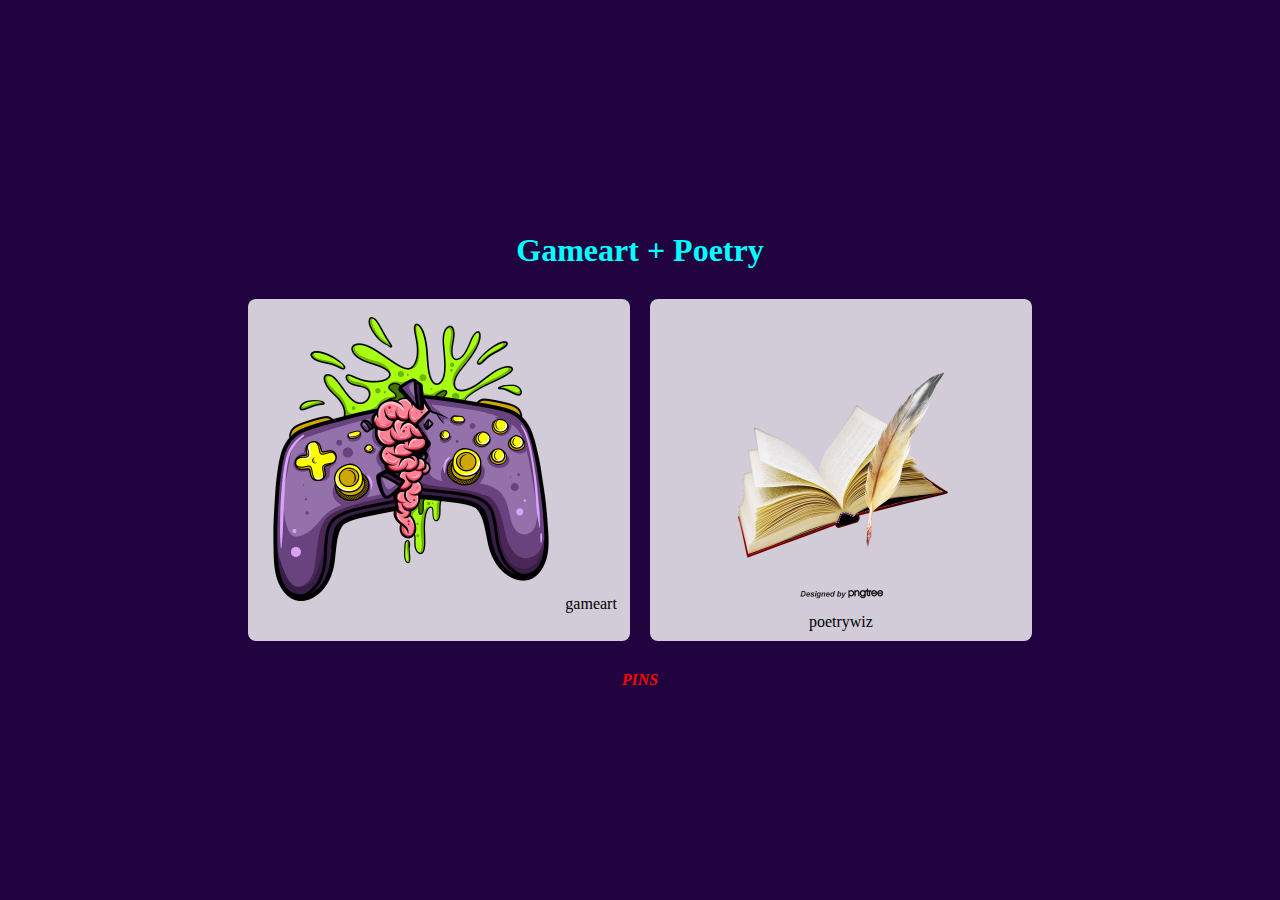
<file: index.html>
<!DOCTYPE html>
<html lang="en">
<head>
    <meta charset="UTF-8">
    <meta name="p:domain_verify" content="ed2716c88faea8b0b4e701d9a119354e"/>
    <meta name="viewport" content="width=device-width, initial-scale=1.0">
    <title>Homepage</title>
    <style>
        body {
            background-color: rgb(33, 4, 63);
            display: flex;
            flex-direction: column; /* Stack elements vertically */
            align-items: center; /* Center align items */
            justify-content: center; /* Center vertically */
            height: 100vh;
            margin: 0;
        }

        a img {
            height: 300px;
            width: 300px;
        }

        #nav {
            display: flex;
            justify-content: space-around;
            width: auto; /* Adjust to prevent full width */
            flex-wrap: wrap; /* Allow wrapping for smaller screens */
        }

        .nav-item {
            background-color: rgba(255, 255, 255, 0.8);
            border-radius: 8px;
            padding: 10px;
            transition: transform 0.3s, background-color 0.3s;
            text-align: center;
            flex: 1;
            margin: 10px;
            text-decoration: none; /* Remove underline */
            color: black; /* Text color */
        }

        .nav-item:hover {
            transform: scale(1.05);
        }

        #gameart:hover {
            background-color: rgb(238, 120, 228);
        }

        #poetrywiz:hover {
            background-color: rgb(56, 122, 245);
        }

        h1 {
            text-align: center;
            color: aqua;
            margin: 20px 0;
        }

        #pins {
            margin-top: 20px; /* Space above the PINS link */
            text-align: center; /* Center the text */
        }

        #pins a {
            font-weight: bold; /* Make text bold */
            font-style: italic; /* Make text italic */
            text-decoration: none; /* Remove underline */
            color: red; /* Set color to bright red */
        }
    </style>
</head>
<body>
    <h1>Gameart + Poetry</h1>
    <div id="nav">
        <a id="gameart" class="nav-item" href="gameart.html">
            <img alt="gameart" src="game.png">
            gameart
        </a> 
        <a id="poetrywiz" class="nav-item" href="poetrywiz.html">
            <img alt="poetry" src="poetrywiz.png">
            poetrywiz
        </a>
    </div>
    <div id="pins">
        <a href="pinterest-ed271.html">
            PINS
        </a>
    </div>
</body>
</html>
</file>
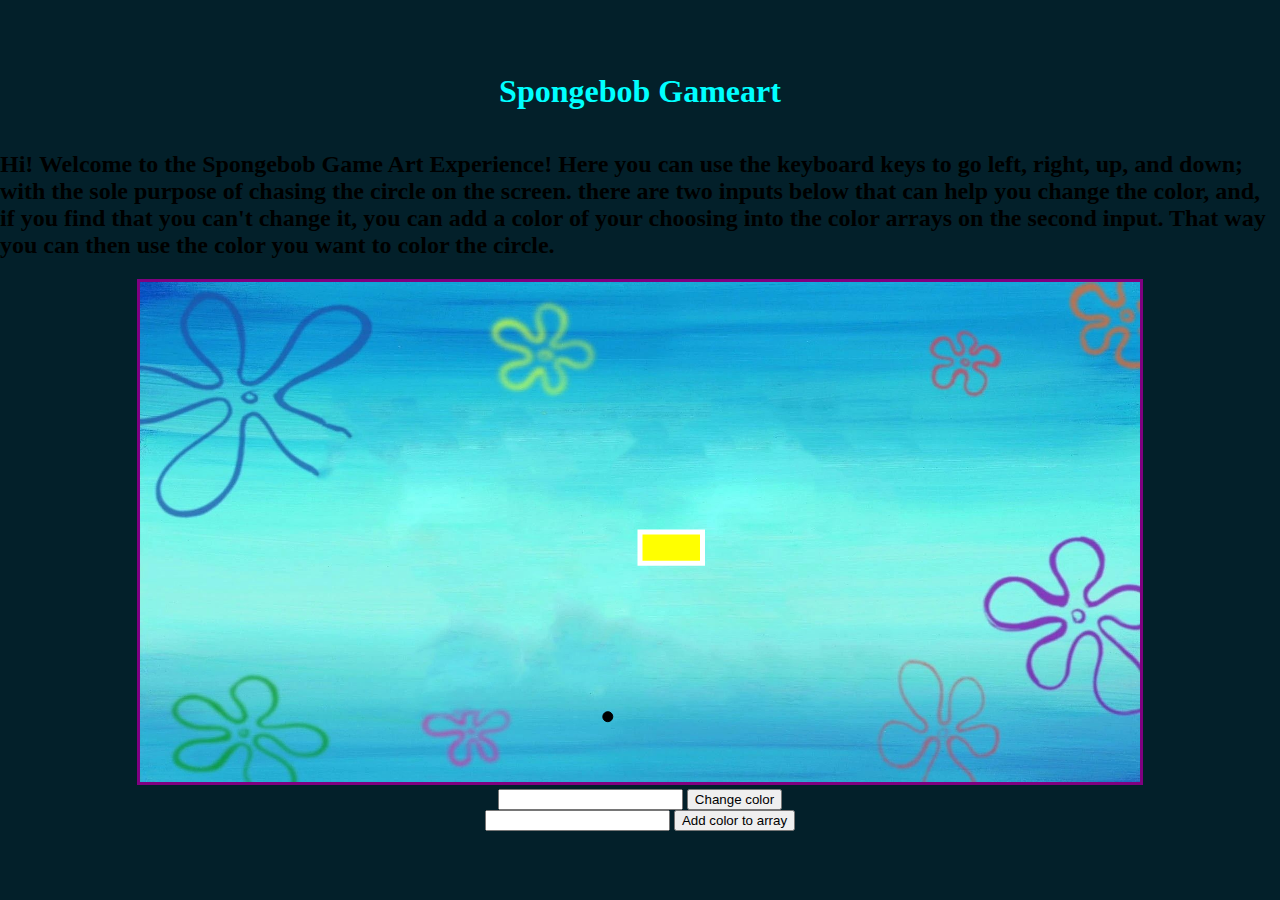
<file: gameart.html>
<!DOCTYPE html>
<html lang="en">
<head>
    <meta charset="UTF-8">
    <meta name="viewport" content="width=device-width, initial-scale=1.0">
    <title>Game Art (possibly animation)</title>
    <style>
        body{
            display: flex;
            flex-direction: column;
            align-items: center;
            justify-content: center;
            height: 100vh;
            margin: 0;
            background-color: rgb(3, 32, 42);
        }
        #container.canvas{
            position: relative; /* Removed unnecessary properties */
            border: 3px solid purple;
        }
        h1{
            color:aqua;
        }
        h2{
            border:rgb(185, 156, 214);
            font: color rgb(57, 186, 34);
        }
       
    </style>
</head>
<body>
    <h1>Spongebob Gameart</h1>
    <h2>Hi! Welcome to the Spongebob Game Art Experience! Here you can use the keyboard keys to go left, right, up, and down; with the sole purpose of chasing the circle on the screen.
        there are two inputs below that can help you change the color, and, if you find that you can't change it, you can add a color of your choosing into the color arrays on the second input.
        That way you can then use the color you want to color the circle.
    </h2>
    <div id="container">
    <canvas id="myCanvas" width="1000" height="500"></canvas>
    </div>
    <label>
        <input id="nA">
        <button id="inputnA">Change color</button>
    </label>
    <label>
        <input id="nB"> <button id="inputnB">Add color to array</button>
         <br>
    </label>
    <script>
        var canvas;
        var ctx;
        var w = 1000;
        var h = 500;
        var radius = 5;
        var b = {
            x: 0,
            y: h/2,
            randomness: rand(),
            s: 0.1, //speed of the circle
            d: 1, //direction of circle
            c: ['black', 'green', 'blue', 'pink', 'violet'],
        }
        // var x = 300;
        // var y = 150;
        const keys=[]; //using array for my keydowns.
        var o = {
             x: w/2,
             y: h/2,
             speedo:50,
             direction:1

        }
        //setting up Canvas function call
        setUpCanvas();
        spongebob(o);
        circles(b); //will create circles that will uh move from left to right


         // Create an image object
         var backgroundImage = new Image();
        backgroundImage.src = 'images/background.jpg' // Set the URL of the image
        backgroundImage.onload = function() {
        animate(); // Start animation only after the image is loaded
        };

        function clear(){
        //to clear the circle before it's moving each time
            ctx.clearRect(0, 0, canvas.width, canvas.height);
        }
        //
        
        var lastTime = 0;
        var frameRate = 100;

        function animate(timestamp){
            if (timestamp - lastTime >= frameRate){
            clear();
            ctx.drawImage(backgroundImage, 0, 0, canvas.width, canvas.height);
            spongebob(o);
            
            circles(b);

            DetectCollision();
            console.log(`the value of b.y is${b.y}` );
            console.log(`the value of b.x is ${b.x}`);
             //the value (or distance of b.x is known to me (let's say 1 px = 1 cm))
             lastTime = timestamp;
            }
            requestAnimationFrame(animate);
        }

        // function moreCircles(){
        //     if(circles(b)[-1*b.d]){
        //         circles(b+=1);
        //     }
        // }

        function circles(b){
            w = 1000;

            var randx = Math.floor(Math.random()*canvas.width);
            var randy = Math.floor(Math.random()*canvas.height);

            b.x +=   (b.d*randx)*b.s;
            b.y +=   (b.d*randy)*b.s; //x value increments on the basis of speed and direction.

            if((b.x>=w|| b.x<=0)){
                b.d *= -1; //reversing the direction on the basis of this conditon
                //I have to clamp the boundaries (this is from the poe AI)
                b.x = Math.max(0, Math.min(b.x, w));
            }

            if (b.y >= h || b.y <= 0) {
                //reverse direction in y - direction
                b.y *= -1;
             // Clamp to bounds
            b.y = Math.max(0, Math.min(b.y, h));
          } 

            ctx.beginPath();
            ctx.arc(b.x, b.y, radius, 0, 2 * Math.PI);  //the circles finally hit the border now 
            ctx.closePath();
            ctx.strokeStyle = 'black';
            ctx.lineWidth = 1;
            ctx.fillStyle = b.c[0];
            ctx.fill();
            ctx.stroke();

        }
        

     
                   //conditional for changing fillStyle
  document.getElementById('inputnA').addEventListener("click", function(circles) {
            var changeColor = document.getElementById('nA').value.trim(); // Use .value to get the input's value
                 if (b.c.includes(changeColor)) {
                    b.c[0] = changeColor;
                    ctx.fillStyle = changeColor; // Update the first color in the array
                    console.log(`changed color to ${b.c}`);
                    
             } else {
                b.c[0] = 'purple';
             } 
             
            });
            //another conditional for adding new colors to the array 
            document.getElementById('inputnB').addEventListener("click", function(circles){
            var newcolor = document.getElementById("nB").value.trim();
            if (!b.c.includes(newcolor)){  //can't use === with an array where i newcolor === b.c 
                b.c.push(newcolor) === b.c[0]; //when found false that the new color isn't in the array
                console.log(b.c.push(newcolor));
                console.log(b.c);
            }
        
        })
        

    // Add event listeners for key presses
    window.addEventListener("keydown", function (e) {
        keys[e.key] = true;
    });


    window.addEventListener("keyup", function (e) {
        keys[e.key] = false;
    });
              
        function spongebob(o){
            var x = o.x; 
            var y = o.y;
            ctx.beginPath();
            ctx.rect(o.x, o.y, o.x/8,  o.y/8);   //instead of using square method cause it doesn't exist in the ctx i use rect method
            ctx.closePath();
            ctx.strokeStyle = 'white';
            ctx.lineWidth = 5;
            ctx.fillStyle = "yellow";
            ctx.fill();
            ctx.stroke();

            if (keys['ArrowLeft']) {
            o.x -= o.speedo; // Move left
        }
        if (keys['ArrowRight']) {
            o.x += o.speedo; // Move right
        }
        if (keys['ArrowUp']) {
            o.y -= o.speedo; // Move up
        }
        if (keys['ArrowDown']) {
            o.y += o.speedo; // Move down
        }

        }


        //detect collision
        function DetectCollision(){
            var stouchCirclex = b.x - o.x; 
            var stouchCircley = b.y - o.y; //to get the resultant of the x and y coordinates of both circle and spongbob 
                                            //if resultant is zero it collided so the following condition will be
            if(stouchCirclex > (radius + o.x)/8 && stouchCircley > (radius + o.y)/8){
                radius = 5;
                console.log('no collison'); //since resultant is greater than the combined x coordinates 
            } else if(stouchCirclex <=  radius + (o.x)/8 && stouchCircley <= radius + (o.y/8)){
                radius = 0;
                console.log('collision!');
             }
            
                
            //if proven false
        }

        function setUpCanvas(){
            canvas = document.getElementById("myCanvas"); //forgot to type in 'canvas =....
            ctx = canvas.getContext('2d');
            canvas.style.border = "3px solid purple";
            canvas.style.background = "navy blue";
            canvas.width = 1000;
            canvas.height = 500;

        }

        function rand(){
           var result = Math.floor(Math.random() * 1000);
           return result;
           console.log(result);
        }

        console.log(typeof(b.x));
        console.log(`the value of b.x is ${b.x}`);


    </script>
    <br>
</body>
</html>
</file>
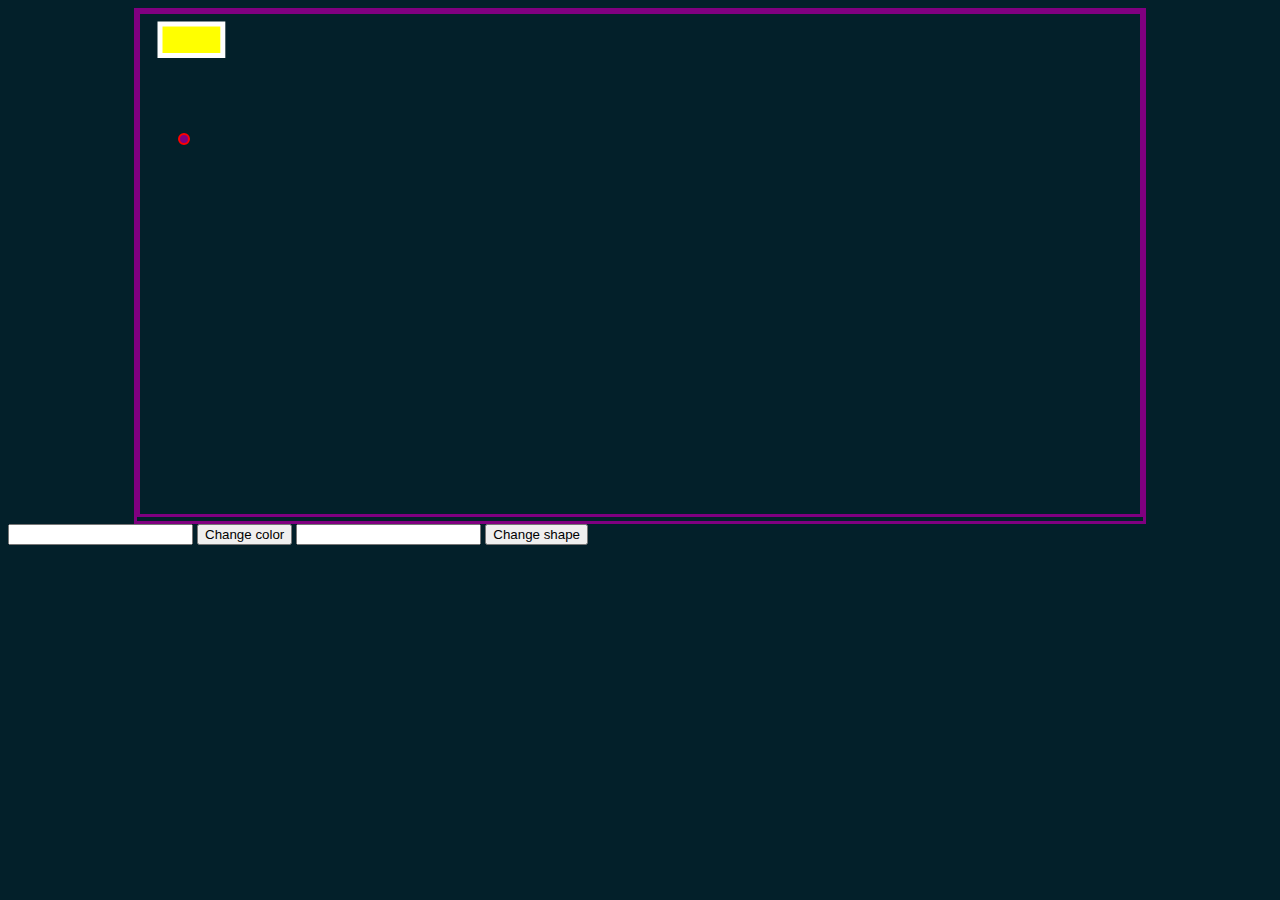
<file: part1ofgameart.html>
<!DOCTYPE html>
<html lang="en">
<head>
    <meta charset="UTF-8">
    <meta name="viewport" content="width=device-width, initial-scale=1.0">
    <title>Game Art (possibly animation)</title>
    <style>
        body{
            background-color: rgb(3, 32, 42);
        }
        #container{
            max-height:fit-content;
            width: fit-content;       
            margin: auto;
            text-align: center;
            border: 3px solid purple;
        }
       
    </style>
</head>
<body>
    <div id="container">
    <canvas id="myCanvas"></canvas>
    </div>
    <label>
        <input type="text" id="nA">
        <button>Change color</button>

    </label>
    <label>
        <input type="number" id="nB"> 
        <button>Change shape</button>
    </label>
    <script>
        var canvas;
        var ctx;
        var w = 1000;
        var h = 500;
        var radius = 5;
        var b = {
            x: 0,
            y: h/2,
            randomness: rand(2),
            s: 2, //speed of the circle
        }
        var x = 300;
        var y = 150;
        var o = {
             x: w/2,
             y: h/2,

        }
        //setting up Canvas function call
        setUpCanvas();
        spongebob(o);
        circles(b); //will create circles that will uh move from left to right
        rand();  
        animate();
        
        function clear(){
        //to clear the circle before it's moving each time
            ctx.arc(0, 0, 0, 0, 2 * Math.PI);
            ctx.clearRect(0, 0, canvas.width, canvas.height);

        }
        //
        function animate(){
            clear();
            spongebob(o);
            circles(b);
            requestAnimationFrame(animate);
        }

        function circles(b){
            var x = b.x;
            var y = b.y;

            if(b.x<1000){b.x+=b.s}
        else{b.x = 0}

            ctx.beginPath();
            ctx.arc(x/2, y/2, radius, 0, 2 * Math.PI);
            ctx.closePath();
            ctx.strokeStyle = 'red';
            ctx.lineWidth = 2;
            ctx.fillStyle = 'purple';
            ctx.fill();
            ctx.stroke();

        }

        function spongebob(o){
            var x = o.x; 
            var y = o.y;
            ctx.beginPath();
            ctx.rect(x/25, y/25, (2.5 + x)/8, (2.5 + y)/8);   //instead of using square method cause it doesn't exist in the ctx i use rect method
            ctx.closePath();
            ctx.strokeStyle = 'white';
            ctx.lineWidth = 5;
            ctx.fillStyle = "yellow";
            ctx.fill();
            ctx.stroke();
        }


        function setUpCanvas(){
            canvas = document.getElementById("myCanvas"); //forgot to type in 'canvas =....
            ctx = canvas.getContext('2d');
            canvas.style.border = "3px solid purple";
            canvas.style.background = "navy blue";
            canvas.width = w;
            canvas.height = h;
        }

        function rand(){
           var result = Math.floor(Math.random() * 1000);
           return result;
           console.log(result);
        }


console.log(typeof(b.x));
console.log(`the value of b.x is ${b.x}`);
    </script>
    <br>
</body>
</html>
</file>
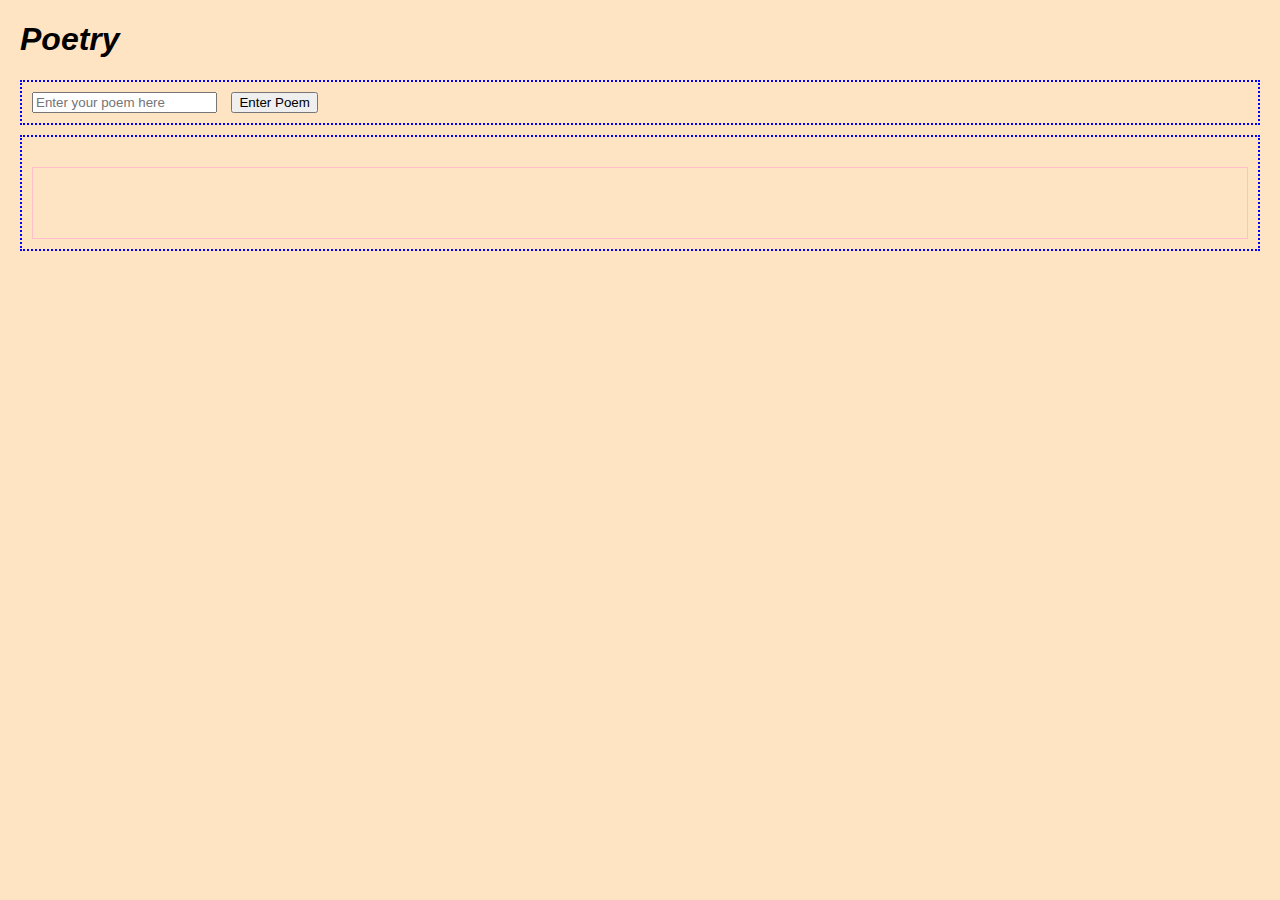
<file: poetrywiz.html>
<!DOCTYPE html>
<html lang="en">
<head>
    <meta charset="UTF-8">
    <meta name="viewport" content="width=device-width, initial-scale=1.0">
    <title>Poems</title>
    <style>
        body {
            font-family: Arial, sans-serif;
            margin: 20px;
        }
        label {
            display: block;
            margin-bottom: 10px;
            border-width: 2px;
            border-style: dotted;
            border-color: blue;
            padding: 10px;
        }
        #generatepoetry {
            display: block;
            margin-top: 20px;
            padding: 10px;
            border: 1px solid pink;
            min-height: 50px;
        }
        button {
            margin-left: 10px;
        }
        body{
            background-color: bisque;
        }
        h1{
            font-style: italic;
        }
    </style>
</head>
<body>
    <h1>Poetry</h1>
    <label>
        <input id="insertp" placeholder="Enter your poem here" />
        <button onclick="addPoem()">Enter Poem</button>
    </label>
    <label>
        <output id="generatepoetry"></output>
    </label>

    <script>
        //i did not use canvas for this one
        function addPoem() {
            const poemInput = document.getElementById('insertp').value;
            const outputArea = document.getElementById('generatepoetry');
            outputArea.textContent = poemInput;
            document.getElementById('insertp').value = ''; 
        }
    </script>
</body>
</html>
</file>
